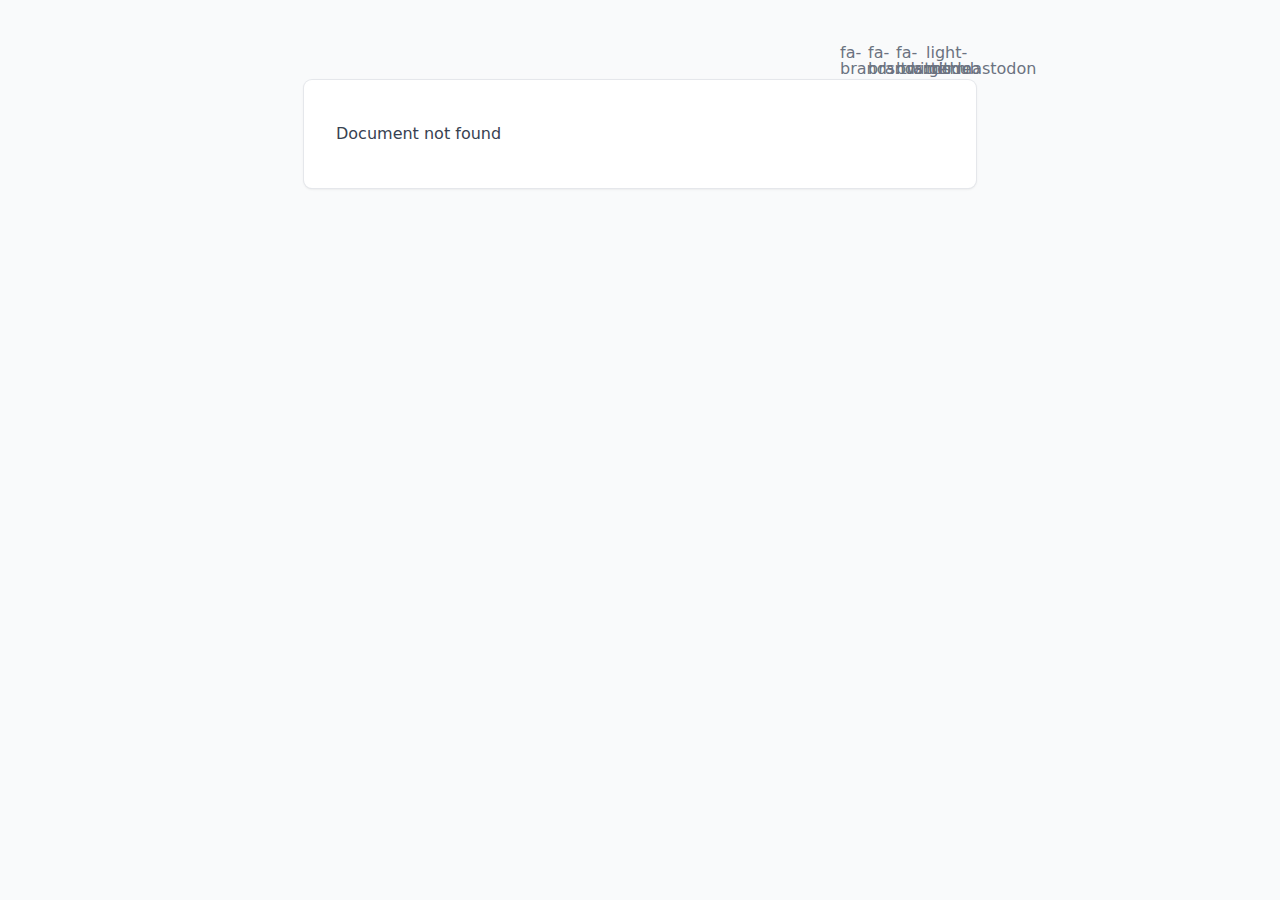
<file: 200.html>
<!DOCTYPE html><html  data-capo=""><head><meta charset="utf-8">
<meta name="viewport" content="width=device-width, initial-scale=1">
<style>/*! tailwindcss v3.4.6 | MIT License | https://tailwindcss.com*/*,:after,:before{border:0 solid #e5e7eb;box-sizing:border-box}:after,:before{--tw-content:""}:host,html{line-height:1.5;-webkit-text-size-adjust:100%;font-family:ui-sans-serif,system-ui,sans-serif,Apple Color Emoji,Segoe UI Emoji,Segoe UI Symbol,Noto Color Emoji;font-feature-settings:normal;font-variation-settings:normal;tab-size:4;-webkit-tap-highlight-color:transparent}body{line-height:inherit;margin:0}hr{border-top-width:1px;color:inherit;height:0}abbr:where([title]){-webkit-text-decoration:underline dotted;text-decoration:underline dotted}h1,h2,h3,h4,h5,h6{font-size:inherit;font-weight:inherit}a{color:inherit;text-decoration:inherit}b,strong{font-weight:bolder}code,kbd,pre,samp{font-family:ui-monospace,SFMono-Regular,Menlo,Monaco,Consolas,Liberation Mono,Courier New,monospace;font-feature-settings:normal;font-size:1em;font-variation-settings:normal}small{font-size:80%}sub,sup{font-size:75%;line-height:0;position:relative;vertical-align:initial}sub{bottom:-.25em}sup{top:-.5em}table{border-collapse:collapse;border-color:inherit;text-indent:0}button,input,optgroup,select,textarea{color:inherit;font-family:inherit;font-feature-settings:inherit;font-size:100%;font-variation-settings:inherit;font-weight:inherit;letter-spacing:inherit;line-height:inherit;margin:0;padding:0}button,select{text-transform:none}button,input:where([type=button]),input:where([type=reset]),input:where([type=submit]){-webkit-appearance:button;background-color:initial;background-image:none}:-moz-focusring{outline:auto}:-moz-ui-invalid{box-shadow:none}progress{vertical-align:initial}::-webkit-inner-spin-button,::-webkit-outer-spin-button{height:auto}[type=search]{-webkit-appearance:textfield;outline-offset:-2px}::-webkit-search-decoration{-webkit-appearance:none}::-webkit-file-upload-button{-webkit-appearance:button;font:inherit}summary{display:list-item}blockquote,dd,dl,figure,h1,h2,h3,h4,h5,h6,hr,p,pre{margin:0}fieldset{margin:0}fieldset,legend{padding:0}menu,ol,ul{list-style:none;margin:0;padding:0}dialog{padding:0}textarea{resize:vertical}input::placeholder,textarea::placeholder{color:#9ca3af;opacity:1}[role=button],button{cursor:pointer}:disabled{cursor:default}audio,canvas,embed,iframe,img,object,svg,video{display:block;vertical-align:middle}img,video{height:auto;max-width:100%}[hidden]{display:none}*,::backdrop,:after,:before{--tw-border-spacing-x:0;--tw-border-spacing-y:0;--tw-translate-x:0;--tw-translate-y:0;--tw-rotate:0;--tw-skew-x:0;--tw-skew-y:0;--tw-scale-x:1;--tw-scale-y:1;--tw-pan-x: ;--tw-pan-y: ;--tw-pinch-zoom: ;--tw-scroll-snap-strictness:proximity;--tw-gradient-from-position: ;--tw-gradient-via-position: ;--tw-gradient-to-position: ;--tw-ordinal: ;--tw-slashed-zero: ;--tw-numeric-figure: ;--tw-numeric-spacing: ;--tw-numeric-fraction: ;--tw-ring-inset: ;--tw-ring-offset-width:0px;--tw-ring-offset-color:#fff;--tw-ring-color:#3b82f680;--tw-ring-offset-shadow:0 0 #0000;--tw-ring-shadow:0 0 #0000;--tw-shadow:0 0 #0000;--tw-shadow-colored:0 0 #0000;--tw-blur: ;--tw-brightness: ;--tw-contrast: ;--tw-grayscale: ;--tw-hue-rotate: ;--tw-invert: ;--tw-saturate: ;--tw-sepia: ;--tw-drop-shadow: ;--tw-backdrop-blur: ;--tw-backdrop-brightness: ;--tw-backdrop-contrast: ;--tw-backdrop-grayscale: ;--tw-backdrop-hue-rotate: ;--tw-backdrop-invert: ;--tw-backdrop-opacity: ;--tw-backdrop-saturate: ;--tw-backdrop-sepia: ;--tw-contain-size: ;--tw-contain-layout: ;--tw-contain-paint: ;--tw-contain-style: }.prose{color:var(--tw-prose-body);max-width:65ch}.prose :where(p):not(:where([class~=not-prose],[class~=not-prose] *)){margin-bottom:1.25em;margin-top:1.25em}.prose :where([class~=lead]):not(:where([class~=not-prose],[class~=not-prose] *)){color:var(--tw-prose-lead);font-size:1.25em;line-height:1.6;margin-bottom:1.2em;margin-top:1.2em}.prose :where(a):not(:where([class~=not-prose],[class~=not-prose] *)){color:var(--tw-prose-links);font-weight:500;text-decoration:underline}.prose :where(strong):not(:where([class~=not-prose],[class~=not-prose] *)){color:var(--tw-prose-bold);font-weight:600}.prose :where(a strong):not(:where([class~=not-prose],[class~=not-prose] *)){color:inherit}.prose :where(blockquote strong):not(:where([class~=not-prose],[class~=not-prose] *)){color:inherit}.prose :where(thead th strong):not(:where([class~=not-prose],[class~=not-prose] *)){color:inherit}.prose :where(ol):not(:where([class~=not-prose],[class~=not-prose] *)){list-style-type:decimal;margin-bottom:1.25em;margin-top:1.25em;padding-inline-start:1.625em}.prose :where(ol[type=A]):not(:where([class~=not-prose],[class~=not-prose] *)){list-style-type:upper-alpha}.prose :where(ol[type=a]):not(:where([class~=not-prose],[class~=not-prose] *)){list-style-type:lower-alpha}.prose :where(ol[type=A s]):not(:where([class~=not-prose],[class~=not-prose] *)){list-style-type:upper-alpha}.prose :where(ol[type=a s]):not(:where([class~=not-prose],[class~=not-prose] *)){list-style-type:lower-alpha}.prose :where(ol[type=I]):not(:where([class~=not-prose],[class~=not-prose] *)){list-style-type:upper-roman}.prose :where(ol[type=i]):not(:where([class~=not-prose],[class~=not-prose] *)){list-style-type:lower-roman}.prose :where(ol[type=I s]):not(:where([class~=not-prose],[class~=not-prose] *)){list-style-type:upper-roman}.prose :where(ol[type=i s]):not(:where([class~=not-prose],[class~=not-prose] *)){list-style-type:lower-roman}.prose :where(ol[type="1"]):not(:where([class~=not-prose],[class~=not-prose] *)){list-style-type:decimal}.prose :where(ul):not(:where([class~=not-prose],[class~=not-prose] *)){list-style-type:disc;margin-bottom:1.25em;margin-top:1.25em;padding-inline-start:1.625em}.prose :where(ol>li):not(:where([class~=not-prose],[class~=not-prose] *))::marker{color:var(--tw-prose-counters);font-weight:400}.prose :where(ul>li):not(:where([class~=not-prose],[class~=not-prose] *))::marker{color:var(--tw-prose-bullets)}.prose :where(dt):not(:where([class~=not-prose],[class~=not-prose] *)){color:var(--tw-prose-headings);font-weight:600;margin-top:1.25em}.prose :where(hr):not(:where([class~=not-prose],[class~=not-prose] *)){border-color:var(--tw-prose-hr);border-top-width:1px;margin-bottom:3em;margin-top:3em}.prose :where(blockquote):not(:where([class~=not-prose],[class~=not-prose] *)){border-inline-start-color:var(--tw-prose-quote-borders);border-inline-start-width:.25rem;color:var(--tw-prose-quotes);font-style:italic;font-weight:500;margin-bottom:1.6em;margin-top:1.6em;padding-inline-start:1em;quotes:"\201C""\201D""\2018""\2019"}.prose :where(blockquote p:first-of-type):not(:where([class~=not-prose],[class~=not-prose] *)):before{content:open-quote}.prose :where(blockquote p:last-of-type):not(:where([class~=not-prose],[class~=not-prose] *)):after{content:close-quote}.prose :where(h1):not(:where([class~=not-prose],[class~=not-prose] *)){color:var(--tw-prose-headings);font-size:2.25em;font-weight:800;line-height:1.1111111;margin-bottom:.8888889em;margin-top:0}.prose :where(h1 strong):not(:where([class~=not-prose],[class~=not-prose] *)){color:inherit;font-weight:900}.prose :where(h2):not(:where([class~=not-prose],[class~=not-prose] *)){color:var(--tw-prose-headings);font-size:1.5em;font-weight:700;line-height:1.3333333;margin-bottom:1em;margin-top:2em}.prose :where(h2 strong):not(:where([class~=not-prose],[class~=not-prose] *)){color:inherit;font-weight:800}.prose :where(h3):not(:where([class~=not-prose],[class~=not-prose] *)){color:var(--tw-prose-headings);font-size:1.25em;font-weight:600;line-height:1.6;margin-bottom:.6em;margin-top:1.6em}.prose :where(h3 strong):not(:where([class~=not-prose],[class~=not-prose] *)){color:inherit;font-weight:700}.prose :where(h4):not(:where([class~=not-prose],[class~=not-prose] *)){color:var(--tw-prose-headings);font-weight:600;line-height:1.5;margin-bottom:.5em;margin-top:1.5em}.prose :where(h4 strong):not(:where([class~=not-prose],[class~=not-prose] *)){color:inherit;font-weight:700}.prose :where(img):not(:where([class~=not-prose],[class~=not-prose] *)){margin-bottom:2em;margin-top:2em}.prose :where(picture):not(:where([class~=not-prose],[class~=not-prose] *)){display:block;margin-bottom:2em;margin-top:2em}.prose :where(video):not(:where([class~=not-prose],[class~=not-prose] *)){margin-bottom:2em;margin-top:2em}.prose :where(kbd):not(:where([class~=not-prose],[class~=not-prose] *)){border-radius:.3125rem;box-shadow:0 0 0 1px rgb(var(--tw-prose-kbd-shadows)/10%),0 3px 0 rgb(var(--tw-prose-kbd-shadows)/10%);color:var(--tw-prose-kbd);font-family:inherit;font-size:.875em;font-weight:500;padding-inline-end:.375em;padding-bottom:.1875em;padding-top:.1875em;padding-inline-start:.375em}.prose :where(code):not(:where([class~=not-prose],[class~=not-prose] *)){color:var(--tw-prose-code);font-size:.875em;font-weight:600}.prose :where(code):not(:where([class~=not-prose],[class~=not-prose] *)):before{content:"`"}.prose :where(code):not(:where([class~=not-prose],[class~=not-prose] *)):after{content:"`"}.prose :where(a code):not(:where([class~=not-prose],[class~=not-prose] *)){color:inherit}.prose :where(h1 code):not(:where([class~=not-prose],[class~=not-prose] *)){color:inherit}.prose :where(h2 code):not(:where([class~=not-prose],[class~=not-prose] *)){color:inherit;font-size:.875em}.prose :where(h3 code):not(:where([class~=not-prose],[class~=not-prose] *)){color:inherit;font-size:.9em}.prose :where(h4 code):not(:where([class~=not-prose],[class~=not-prose] *)){color:inherit}.prose :where(blockquote code):not(:where([class~=not-prose],[class~=not-prose] *)){color:inherit}.prose :where(thead th code):not(:where([class~=not-prose],[class~=not-prose] *)){color:inherit}.prose :where(pre):not(:where([class~=not-prose],[class~=not-prose] *)){background-color:var(--tw-prose-pre-bg);border-radius:.375rem;color:var(--tw-prose-pre-code);font-size:.875em;font-weight:400;line-height:1.7142857;margin-bottom:1.7142857em;margin-top:1.7142857em;overflow-x:auto;padding-inline-end:1.1428571em;padding-bottom:.8571429em;padding-top:.8571429em;padding-inline-start:1.1428571em}.prose :where(pre code):not(:where([class~=not-prose],[class~=not-prose] *)){background-color:initial;border-radius:0;border-width:0;color:inherit;font-family:inherit;font-size:inherit;font-weight:inherit;line-height:inherit;padding:0}.prose :where(pre code):not(:where([class~=not-prose],[class~=not-prose] *)):before{content:none}.prose :where(pre code):not(:where([class~=not-prose],[class~=not-prose] *)):after{content:none}.prose :where(table):not(:where([class~=not-prose],[class~=not-prose] *)){font-size:.875em;line-height:1.7142857;margin-bottom:2em;margin-top:2em;table-layout:auto;text-align:start;width:100%}.prose :where(thead):not(:where([class~=not-prose],[class~=not-prose] *)){border-bottom-color:var(--tw-prose-th-borders);border-bottom-width:1px}.prose :where(thead th):not(:where([class~=not-prose],[class~=not-prose] *)){color:var(--tw-prose-headings);font-weight:600;padding-inline-end:.5714286em;padding-bottom:.5714286em;padding-inline-start:.5714286em;vertical-align:bottom}.prose :where(tbody tr):not(:where([class~=not-prose],[class~=not-prose] *)){border-bottom-color:var(--tw-prose-td-borders);border-bottom-width:1px}.prose :where(tbody tr:last-child):not(:where([class~=not-prose],[class~=not-prose] *)){border-bottom-width:0}.prose :where(tbody td):not(:where([class~=not-prose],[class~=not-prose] *)){vertical-align:initial}.prose :where(tfoot):not(:where([class~=not-prose],[class~=not-prose] *)){border-top-color:var(--tw-prose-th-borders);border-top-width:1px}.prose :where(tfoot td):not(:where([class~=not-prose],[class~=not-prose] *)){vertical-align:top}.prose :where(figure>*):not(:where([class~=not-prose],[class~=not-prose] *)){margin-bottom:0;margin-top:0}.prose :where(figcaption):not(:where([class~=not-prose],[class~=not-prose] *)){color:var(--tw-prose-captions);font-size:.875em;line-height:1.4285714;margin-top:.8571429em}.prose{--tw-prose-body:#374151;--tw-prose-headings:#111827;--tw-prose-lead:#4b5563;--tw-prose-links:#111827;--tw-prose-bold:#111827;--tw-prose-counters:#6b7280;--tw-prose-bullets:#d1d5db;--tw-prose-hr:#e5e7eb;--tw-prose-quotes:#111827;--tw-prose-quote-borders:#e5e7eb;--tw-prose-captions:#6b7280;--tw-prose-kbd:#111827;--tw-prose-kbd-shadows:17 24 39;--tw-prose-code:#111827;--tw-prose-pre-code:#e5e7eb;--tw-prose-pre-bg:#1f2937;--tw-prose-th-borders:#d1d5db;--tw-prose-td-borders:#e5e7eb;--tw-prose-invert-body:#d1d5db;--tw-prose-invert-headings:#fff;--tw-prose-invert-lead:#9ca3af;--tw-prose-invert-links:#fff;--tw-prose-invert-bold:#fff;--tw-prose-invert-counters:#9ca3af;--tw-prose-invert-bullets:#4b5563;--tw-prose-invert-hr:#374151;--tw-prose-invert-quotes:#f3f4f6;--tw-prose-invert-quote-borders:#374151;--tw-prose-invert-captions:#9ca3af;--tw-prose-invert-kbd:#fff;--tw-prose-invert-kbd-shadows:255 255 255;--tw-prose-invert-code:#fff;--tw-prose-invert-pre-code:#d1d5db;--tw-prose-invert-pre-bg:#00000080;--tw-prose-invert-th-borders:#4b5563;--tw-prose-invert-td-borders:#374151;font-size:1rem;line-height:1.75}.prose :where(picture>img):not(:where([class~=not-prose],[class~=not-prose] *)){margin-bottom:0;margin-top:0}.prose :where(li):not(:where([class~=not-prose],[class~=not-prose] *)){margin-bottom:.5em;margin-top:.5em}.prose :where(ol>li):not(:where([class~=not-prose],[class~=not-prose] *)){padding-inline-start:.375em}.prose :where(ul>li):not(:where([class~=not-prose],[class~=not-prose] *)){padding-inline-start:.375em}.prose :where(.prose>ul>li p):not(:where([class~=not-prose],[class~=not-prose] *)){margin-bottom:.75em;margin-top:.75em}.prose :where(.prose>ul>li>p:first-child):not(:where([class~=not-prose],[class~=not-prose] *)){margin-top:1.25em}.prose :where(.prose>ul>li>p:last-child):not(:where([class~=not-prose],[class~=not-prose] *)){margin-bottom:1.25em}.prose :where(.prose>ol>li>p:first-child):not(:where([class~=not-prose],[class~=not-prose] *)){margin-top:1.25em}.prose :where(.prose>ol>li>p:last-child):not(:where([class~=not-prose],[class~=not-prose] *)){margin-bottom:1.25em}.prose :where(ul ul,ul ol,ol ul,ol ol):not(:where([class~=not-prose],[class~=not-prose] *)){margin-bottom:.75em;margin-top:.75em}.prose :where(dl):not(:where([class~=not-prose],[class~=not-prose] *)){margin-bottom:1.25em;margin-top:1.25em}.prose :where(dd):not(:where([class~=not-prose],[class~=not-prose] *)){margin-top:.5em;padding-inline-start:1.625em}.prose :where(hr+*):not(:where([class~=not-prose],[class~=not-prose] *)){margin-top:0}.prose :where(h2+*):not(:where([class~=not-prose],[class~=not-prose] *)){margin-top:0}.prose :where(h3+*):not(:where([class~=not-prose],[class~=not-prose] *)){margin-top:0}.prose :where(h4+*):not(:where([class~=not-prose],[class~=not-prose] *)){margin-top:0}.prose :where(thead th:first-child):not(:where([class~=not-prose],[class~=not-prose] *)){padding-inline-start:0}.prose :where(thead th:last-child):not(:where([class~=not-prose],[class~=not-prose] *)){padding-inline-end:0}.prose :where(tbody td,tfoot td):not(:where([class~=not-prose],[class~=not-prose] *)){padding-inline-end:.5714286em;padding-bottom:.5714286em;padding-top:.5714286em;padding-inline-start:.5714286em}.prose :where(tbody td:first-child,tfoot td:first-child):not(:where([class~=not-prose],[class~=not-prose] *)){padding-inline-start:0}.prose :where(tbody td:last-child,tfoot td:last-child):not(:where([class~=not-prose],[class~=not-prose] *)){padding-inline-end:0}.prose :where(figure):not(:where([class~=not-prose],[class~=not-prose] *)){margin-bottom:2em;margin-top:2em}.prose :where(.prose>:first-child):not(:where([class~=not-prose],[class~=not-prose] *)){margin-top:0}.prose :where(.prose>:last-child):not(:where([class~=not-prose],[class~=not-prose] *)){margin-bottom:0}.sr-only{height:1px;margin:-1px;overflow:hidden;padding:0;position:absolute;width:1px;clip:rect(0,0,0,0);border-width:0;white-space:nowrap}.static{position:static}.m-auto{margin:auto}.mx-auto{margin-left:auto;margin-right:auto}.mr-6{margin-right:1.5rem}.block{display:block}.inline-block{display:inline-block}.flex{display:flex}.inline-flex{display:inline-flex}.h-4{height:1rem}.h-5{height:1.25rem}.w-4{width:1rem}.w-5{width:1.25rem}.max-w-2xl{max-width:42rem}.max-w-full{max-width:100%}.max-w-none{max-width:none}.items-center{align-items:center}.justify-between{justify-content:space-between}.gap-1{gap:.25rem}.space-x-3>:not([hidden])~:not([hidden]){--tw-space-x-reverse:0;margin-left:calc(.75rem*(1 - var(--tw-space-x-reverse)));margin-right:calc(.75rem*var(--tw-space-x-reverse))}.overflow-x-auto{overflow-x:auto}.rounded{border-radius:.25rem}.bg-gray-50{--tw-bg-opacity:1;background-color:rgb(249 250 251/var(--tw-bg-opacity))}.bg-gray-800{--tw-bg-opacity:1;background-color:rgb(31 41 55/var(--tw-bg-opacity))}.bg-white{--tw-bg-opacity:1;background-color:rgb(255 255 255/var(--tw-bg-opacity))}.px-3{padding-left:.75rem;padding-right:.75rem}.px-4{padding-left:1rem;padding-right:1rem}.py-1{padding-bottom:.25rem;padding-top:.25rem}.py-10{padding-bottom:2.5rem;padding-top:2.5rem}.py-4{padding-bottom:1rem;padding-top:1rem}.text-2xl{font-size:1.5rem;line-height:2rem}.font-bold{font-weight:700}.text-black{--tw-text-opacity:1;color:rgb(0 0 0/var(--tw-text-opacity))}.text-gray-500{--tw-text-opacity:1;color:rgb(107 114 128/var(--tw-text-opacity))}.text-gray-700{--tw-text-opacity:1;color:rgb(55 65 81/var(--tw-text-opacity))}.text-white{--tw-text-opacity:1;color:rgb(255 255 255/var(--tw-text-opacity))}.no-underline{text-decoration-line:none}.ring-1{--tw-ring-offset-shadow:var(--tw-ring-inset) 0 0 0 var(--tw-ring-offset-width) var(--tw-ring-offset-color);--tw-ring-shadow:var(--tw-ring-inset) 0 0 0 calc(1px + var(--tw-ring-offset-width)) var(--tw-ring-color);box-shadow:var(--tw-ring-offset-shadow),var(--tw-ring-shadow),var(--tw-shadow,0 0 #0000)}.ring-gray-200{--tw-ring-opacity:1;--tw-ring-color:rgb(229 231 235/var(--tw-ring-opacity))}.transition{transition-duration:.15s;transition-property:color,background-color,border-color,text-decoration-color,fill,stroke,opacity,box-shadow,transform,filter,-webkit-backdrop-filter;transition-property:color,background-color,border-color,text-decoration-color,fill,stroke,opacity,box-shadow,transform,filter,backdrop-filter;transition-property:color,background-color,border-color,text-decoration-color,fill,stroke,opacity,box-shadow,transform,filter,backdrop-filter,-webkit-backdrop-filter;transition-timing-function:cubic-bezier(.4,0,.2,1)}.dark\:prose-invert:is(.dark *){--tw-prose-body:var(--tw-prose-invert-body);--tw-prose-headings:var(--tw-prose-invert-headings);--tw-prose-lead:var(--tw-prose-invert-lead);--tw-prose-links:var(--tw-prose-invert-links);--tw-prose-bold:var(--tw-prose-invert-bold);--tw-prose-counters:var(--tw-prose-invert-counters);--tw-prose-bullets:var(--tw-prose-invert-bullets);--tw-prose-hr:var(--tw-prose-invert-hr);--tw-prose-quotes:var(--tw-prose-invert-quotes);--tw-prose-quote-borders:var(--tw-prose-invert-quote-borders);--tw-prose-captions:var(--tw-prose-invert-captions);--tw-prose-kbd:var(--tw-prose-invert-kbd);--tw-prose-kbd-shadows:var(--tw-prose-invert-kbd-shadows);--tw-prose-code:var(--tw-prose-invert-code);--tw-prose-pre-code:var(--tw-prose-invert-pre-code);--tw-prose-pre-bg:var(--tw-prose-invert-pre-bg);--tw-prose-th-borders:var(--tw-prose-invert-th-borders);--tw-prose-td-borders:var(--tw-prose-invert-td-borders)}.hover\:text-gray-700:hover{--tw-text-opacity:1;color:rgb(55 65 81/var(--tw-text-opacity))}.prose-a\:border-b :is(:where(a):not(:where([class~=not-prose],[class~=not-prose] *))){border-bottom-width:1px}.prose-a\:border-dashed :is(:where(a):not(:where([class~=not-prose],[class~=not-prose] *))){border-style:dashed}.prose-a\:font-normal :is(:where(a):not(:where([class~=not-prose],[class~=not-prose] *))){font-weight:400}.prose-a\:no-underline :is(:where(a):not(:where([class~=not-prose],[class~=not-prose] *))){text-decoration-line:none}.hover\:prose-a\:border-solid :is(:where(a):not(:where([class~=not-prose],[class~=not-prose] *))):hover{border-style:solid}.hover\:prose-a\:border-primary-400 :is(:where(a):not(:where([class~=not-prose],[class~=not-prose] *))):hover{--tw-border-opacity:1;border-color:rgb(52 211 153/var(--tw-border-opacity))}.hover\:prose-a\:text-primary-400 :is(:where(a):not(:where([class~=not-prose],[class~=not-prose] *))):hover{--tw-text-opacity:1;color:rgb(52 211 153/var(--tw-text-opacity))}.prose-pre\:bg-gray-100 :is(:where(pre):not(:where([class~=not-prose],[class~=not-prose] *))){--tw-bg-opacity:1;background-color:rgb(243 244 246/var(--tw-bg-opacity))}.dark\:bg-gray-200:is(.dark *){--tw-bg-opacity:1;background-color:rgb(229 231 235/var(--tw-bg-opacity))}.dark\:bg-gray-800:is(.dark *){--tw-bg-opacity:1;background-color:rgb(31 41 55/var(--tw-bg-opacity))}.dark\:bg-gray-900:is(.dark *){--tw-bg-opacity:1;background-color:rgb(17 24 39/var(--tw-bg-opacity))}.dark\:text-gray-100:is(.dark *){--tw-text-opacity:1;color:rgb(243 244 246/var(--tw-text-opacity))}.dark\:text-gray-200:is(.dark *){--tw-text-opacity:1;color:rgb(229 231 235/var(--tw-text-opacity))}.dark\:text-gray-300:is(.dark *){--tw-text-opacity:1;color:rgb(209 213 219/var(--tw-text-opacity))}.dark\:text-gray-950:is(.dark *){--tw-text-opacity:1;color:rgb(3 7 18/var(--tw-text-opacity))}.dark\:ring-gray-700:is(.dark *){--tw-ring-opacity:1;--tw-ring-color:rgb(55 65 81/var(--tw-ring-opacity))}.dark\:hover\:text-gray-300:hover:is(.dark *){--tw-text-opacity:1;color:rgb(209 213 219/var(--tw-text-opacity))}.dark\:prose-pre\:bg-gray-900 :is(:where(pre):not(:where([class~=not-prose],[class~=not-prose] *))):is(.dark *){--tw-bg-opacity:1;background-color:rgb(17 24 39/var(--tw-bg-opacity))}@media (min-width:640px){.sm\:rounded{border-radius:.25rem}.sm\:rounded-lg{border-radius:.5rem}.sm\:px-8{padding-left:2rem;padding-right:2rem}.sm\:pb-10{padding-bottom:2.5rem}.sm\:pt-6{padding-top:1.5rem}.sm\:shadow{--tw-shadow:0 1px 3px 0 #0000001a,0 1px 2px -1px #0000001a;--tw-shadow-colored:0 1px 3px 0 var(--tw-shadow-color),0 1px 2px -1px var(--tw-shadow-color);box-shadow:var(--tw-ring-offset-shadow,0 0 #0000),var(--tw-ring-shadow,0 0 #0000),var(--tw-shadow)}}</style>
<style>.icon[data-v-c19b6325]{display:inline-block;vertical-align:middle}</style>
<style>body{--tw-bg-opacity:1;background-color:rgb(249 250 251/var(--tw-bg-opacity));--tw-text-opacity:1;color:rgb(0 0 0/var(--tw-text-opacity))}body:is(.dark *){--tw-bg-opacity:1;background-color:rgb(17 24 39/var(--tw-bg-opacity));--tw-text-opacity:1;color:rgb(255 255 255/var(--tw-text-opacity))}</style>
<link rel="stylesheet" href="/_nuxt/entry.B_umFSt_.css">
<link rel="modulepreload" as="script" crossorigin href="/_nuxt/m2ols2yk.js">
<link rel="prefetch" as="script" crossorigin href="/_nuxt/OQhOl92Y.js">
<link rel="prefetch" as="script" crossorigin href="/_nuxt/pDKSGfWA.js">
<link rel="prefetch" as="script" crossorigin href="/_nuxt/V1DWg7Ju.js">
<link rel="prefetch" as="style" href="/_nuxt/useStudio.3IFftJqC.css">
<link rel="prefetch" as="script" crossorigin href="/_nuxt/CQtzGHJ-.js">
<link rel="prefetch" as="script" crossorigin href="/_nuxt/DhK2S7sv.js">
<link rel="prefetch" as="script" crossorigin href="/_nuxt/SKPruMMW.js">
<script type="module" src="/_nuxt/m2ols2yk.js" crossorigin></script><script>"use strict";(()=>{const a=window,e=document.documentElement,c=window.localStorage,d=["dark","light"],n=c&&c.getItem&&c.getItem("nuxt-color-mode")||"system";let l=n==="system"?f():n;const i=e.getAttribute("data-color-mode-forced");i&&(l=i),r(l),a["__NUXT_COLOR_MODE__"]={preference:n,value:l,getColorScheme:f,addColorScheme:r,removeColorScheme:u};function r(o){const t=""+o+"",s="";e.classList?e.classList.add(t):e.className+=" "+t,s&&e.setAttribute("data-"+s,o)}function u(o){const t=""+o+"",s="";e.classList?e.classList.remove(t):e.className=e.className.replace(new RegExp(t,"g"),""),s&&e.removeAttribute("data-"+s)}function m(o){return a.matchMedia("(prefers-color-scheme"+o+")")}function f(){if(a.matchMedia&&m("").media!=="not all"){for(const o of d)if(m(":"+o).matches)return o}return"light"}})();</script></head><body><div id="__nuxt"></div><div id="teleports"></div><script type="application/json" id="__NUXT_DATA__" data-ssr="false">[{"serverRendered":1},false]</script>
<script>window.__NUXT__={};window.__NUXT__.config={public:{studio:{apiURL:"https://api.nuxt.studio",iframeMessagingAllowedOrigins:""},mdc:{components:{prose:true,map:{p:"prose-p",a:"prose-a",blockquote:"prose-blockquote","code-inline":"prose-code-inline",code:"ProseCodeInline",em:"prose-em",h1:"prose-h1",h2:"prose-h2",h3:"prose-h3",h4:"prose-h4",h5:"prose-h5",h6:"prose-h6",hr:"prose-hr",img:"prose-img",ul:"prose-ul",ol:"prose-ol",li:"prose-li",strong:"prose-strong",table:"prose-table",thead:"prose-thead",tbody:"prose-tbody",td:"prose-td",th:"prose-th",tr:"prose-tr"}},headings:{anchorLinks:{h1:false,h2:true,h3:true,h4:true,h5:false,h6:false}}},content:{locales:[],defaultLocale:"",integrity:1721830713753,experimental:{stripQueryParameters:false,advanceQuery:false,clientDB:false},respectPathCase:false,api:{baseURL:"/api/_content"},navigation:{fields:["layout"]},tags:{p:"prose-p",a:"prose-a",blockquote:"prose-blockquote","code-inline":"prose-code-inline",code:"ProseCodeInline",em:"prose-em",h1:"prose-h1",h2:"prose-h2",h3:"prose-h3",h4:"prose-h4",h5:"prose-h5",h6:"prose-h6",hr:"prose-hr",img:"prose-img",ul:"prose-ul",ol:"prose-ol",li:"prose-li",strong:"prose-strong",table:"prose-table",thead:"prose-thead",tbody:"prose-tbody",td:"prose-td",th:"prose-th",tr:"prose-tr"},highlight:{theme:{dark:"github-dark",default:"github-light"},highlighter:"shiki",langs:["js","jsx","json","ts","tsx","vue","css","html","bash","md","mdc","yaml"]},wsUrl:"",documentDriven:{page:true,navigation:true,surround:true,globals:{},layoutFallbacks:["theme"],injectPage:true},host:"",trailingSlash:false,search:"",contentHead:true,anchorLinks:{depth:4,exclude:[1]}}},app:{baseURL:"/",buildId:"4ec14f51-966a-43b0-bcfc-9714e5196a87",buildAssetsDir:"/_nuxt/",cdnURL:""}}</script></body></html>
</file>
<file: _nuxt/entry.B_umFSt_.css>
.icon[data-v-c19b6325]{display:inline-block;vertical-align:middle}body{--tw-bg-opacity:1;background-color:rgb(249 250 251/var(--tw-bg-opacity));--tw-text-opacity:1;color:rgb(0 0 0/var(--tw-text-opacity))}body:is(.dark *){--tw-bg-opacity:1;background-color:rgb(17 24 39/var(--tw-bg-opacity));--tw-text-opacity:1;color:rgb(255 255 255/var(--tw-text-opacity))}
</file>
<file: _nuxt/useStudio.3IFftJqC.css>
body.__preview_enabled{padding-bottom:50px}#__nuxt_preview[data-v-658a50ec]{align-items:center;-webkit-backdrop-filter:blur(20px);backdrop-filter:blur(20px);background:#ffffff4d;border-top:1px solid #eee;bottom:-60px;color:#000;display:flex;font-family:Helvetica,sans-serif;font-size:16px;font-weight:500;gap:10px;height:50px;justify-content:center;left:0;position:fixed;right:0;transition:bottom .3s ease-in-out;z-index:10000}#__nuxt_preview.__preview_ready[data-v-658a50ec]{bottom:0}#__preview_background[data-v-658a50ec]{-webkit-backdrop-filter:blur(8px);backdrop-filter:blur(8px);background:#ffffff4d;height:100vh;left:0;position:fixed;top:0;width:100vw;z-index:9000}#__preview_loader[data-v-658a50ec]{align-items:center;color:#000;display:flex;flex-direction:column;font-family:system-ui,-apple-system,BlinkMacSystemFont,Segoe UI,Roboto,Oxygen,Ubuntu,Cantarell,Open Sans,Helvetica Neue,sans-serif;font-size:1.4rem;gap:8px;left:50%;position:fixed;top:50%;transform:translate(-50%,-50%);z-index:9500}#__preview_loader p[data-v-658a50ec]{margin:10px 0}.dark #__preview_background[data-v-658a50ec],.dark-mode #__preview_background[data-v-658a50ec]{background:#0000004d}.dark #__preview_loader[data-v-658a50ec],.dark-mode #__preview_loader[data-v-658a50ec]{color:#fff}.preview-loading-enter-active[data-v-658a50ec],.preview-loading-leave-active[data-v-658a50ec]{transition:opacity .4s}.preview-loading-enter[data-v-658a50ec],.preview-loading-leave-to[data-v-658a50ec]{opacity:0}#__preview_loading_icon[data-v-658a50ec]{animation:spin-658a50ec 1s linear infinite}.dark #__nuxt_preview[data-v-658a50ec],.dark-mode #__nuxt_preview[data-v-658a50ec]{background:#0000004d;border-top:1px solid #111;color:#fff}#__nuxt_preview svg[data-v-658a50ec]{color:#000;display:inline-block;height:30px;width:30px}.dark #__nuxt_preview svg[data-v-658a50ec],.dark-mode #__nuxt_preview svg[data-v-658a50ec]{color:#fff}button[data-v-658a50ec]{background:transparent;border:1px solid rgba(0,0,0,.2);border-radius:3px;box-shadow:none;color:#000c;cursor:pointer;display:inline-block;font-size:14px;font-weight:400;line-height:1rem;margin:0;padding:4px 10px;text-align:center;transition:none;width:auto}button[data-v-658a50ec]:hover{border-color:#0006;color:#000000e6}.dark button[data-v-658a50ec],.dark-mode button[data-v-658a50ec]{border-color:#fff3;color:#d3d3d3}.dark button[data-v-658a50ec]:hover,.dark-mode button[data-v-658a50ec]:hover{border-color:#fff6;color:#fff}#__nuxt_preview button[data-v-658a50ec]:focus,#__nuxt_preview button[data-v-658a50ec]:hover{background:#0000001a}#__nuxt_preview button[data-v-658a50ec]:active{background:#0003}.dark #__nuxt_preview button[data-v-658a50ec],.dark-mode #__nuxt_preview button[data-v-658a50ec]{border:1px solid hsla(0,0%,100%,.2);color:#fffc}.dark #__nuxt_preview button[data-v-658a50ec]:hover,.dark-mode #__nuxt_preview button[data-v-658a50ec]:focus{background:#ffffff1a}.dark #__nuxt_preview button[data-v-658a50ec]:active,.dark-mode #__nuxt_preview button[data-v-658a50ec]:active{background:#fff3}a[data-v-658a50ec]{font-weight:600}#__nuxt_preview.__preview_refreshing button[data-v-658a50ec],#__nuxt_preview.__preview_refreshing span[data-v-658a50ec],#__nuxt_preview.__preview_refreshing svg[data-v-658a50ec]{animation:nuxt_pulsate-658a50ec 1s ease-out;animation-iteration-count:infinite;opacity:.5}@keyframes nuxt_pulsate-658a50ec{0%{opacity:1}50%{opacity:.5}to{opacity:1}}@keyframes spin-658a50ec{0%{transform:rotate(1turn)}to{transform:rotate(0)}}
</file>
